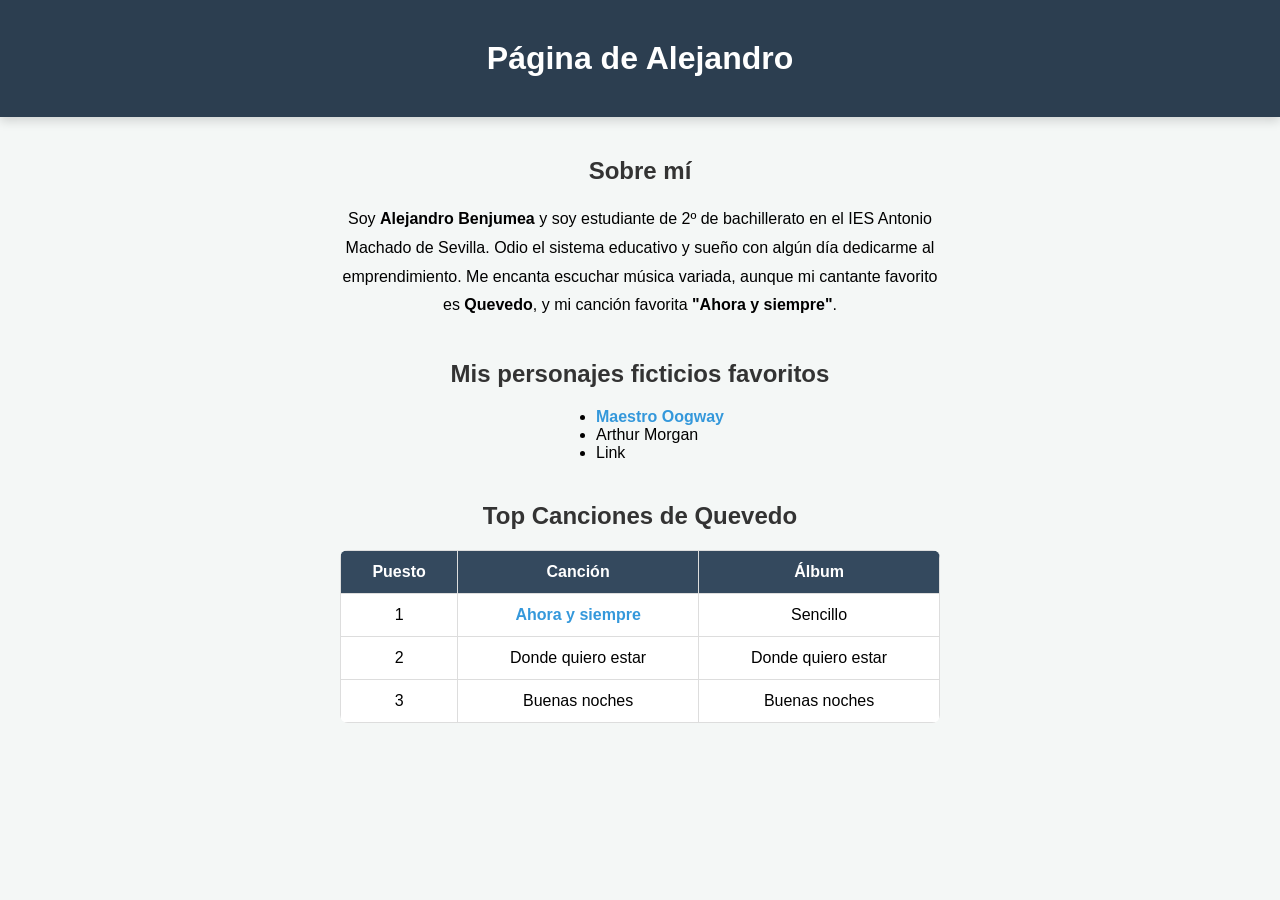
<file: index.html>
<!DOCTYPE html>
<html lang="es">

<head>
    <meta charset="UTF-8">
    <meta name="viewport" content="width=device-width, initial-scale=1.0">
    <title>Página de Alejandro</title>

    <link rel="stylesheet" href="style.css">
   
</head>

<body>
    <h1>Página de Alejandro</h1>
    <h2>Sobre mí</h2>
    
    <p>
        Soy <b>Alejandro Benjumea</b> y soy estudiante de
        2º de bachillerato en el IES Antonio Machado de Sevilla.
        Odio el sistema educativo y sueño con algún día dedicarme al emprendimiento.
        Me encanta escuchar música variada, aunque mi cantante favorito es <b>Quevedo</b>,
        y mi canción favorita <b>"Ahora y siempre"</b>.
    </p>

    <h2>Mis personajes ficticios favoritos</h2>
    <ul>
        <li><a href="oogway.html">Maestro Oogway</a></li>
        <li>Arthur Morgan</li>
        <li>Link</li>
    </ul> 

    <h2>Top Canciones de Quevedo</h2>
    <table>
        <thead>
            <tr>
                <th>Puesto</th>
                <th>Canción</th>
                <th>Álbum</th>
            </tr>
        </thead>
        <tbody>
            <tr>
                <td>1</td>
                <td><a href="https://open.spotify.com/intl-es/track/60cjWFWxGrR5ODt5bqxqIP?si=1f0e13f727224a8c">Ahora y siempre</a></td>
                <td>Sencillo</td>
            </tr>
            <tr>
                <td>2</td>
                <td>Donde quiero estar</td>
                <td>Donde quiero estar</td>
            </tr>
            <tr>
                <td>3</td>
                <td>Buenas noches</td>
                <td>Buenas noches</td>
            </tr>
        </tbody>
    </table>
</body>

</html>
</file>
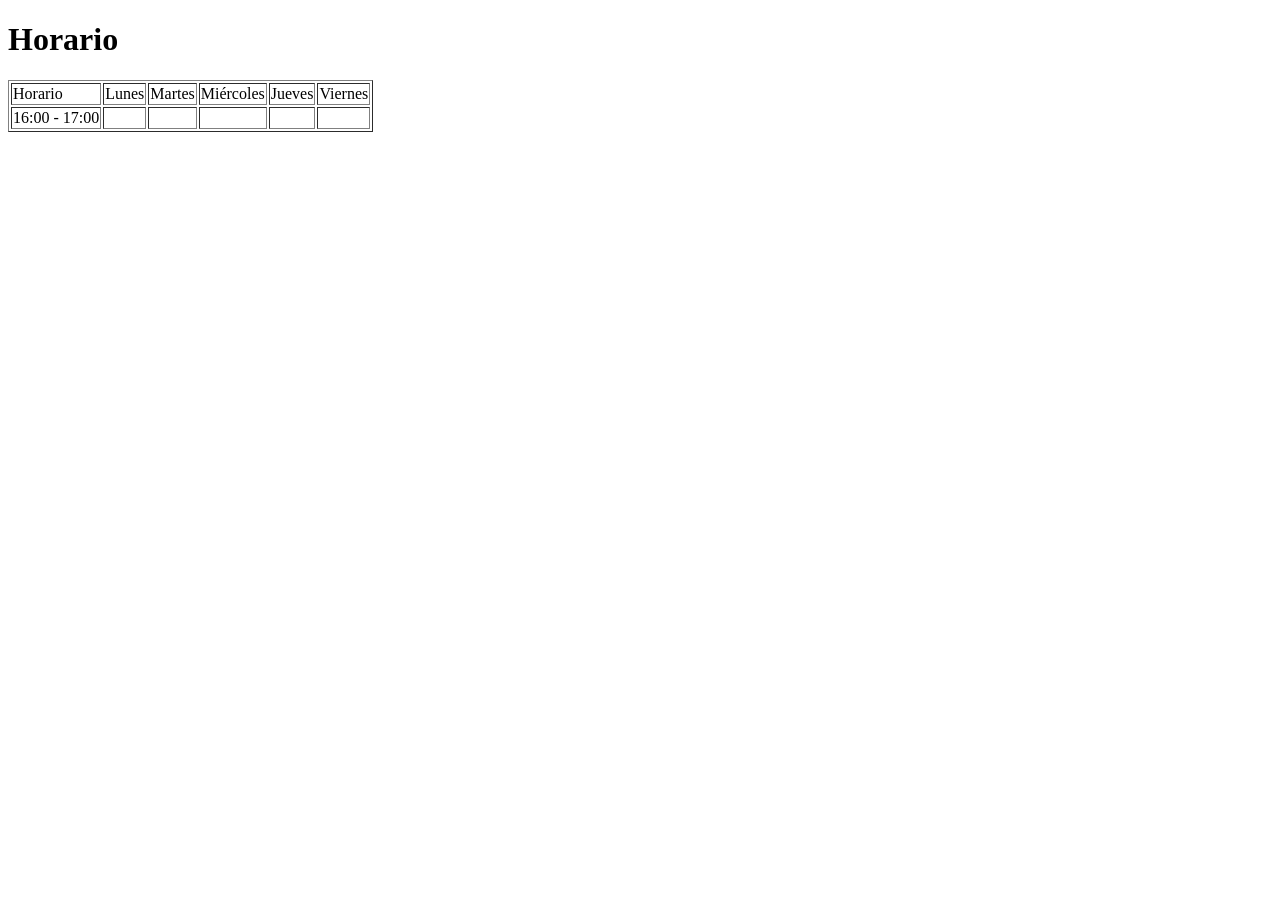
<file: horario.html>
<!DOCTYPE html>
<html lang="es">

<head>

    <title>Horario</title>

</head>

<body>
    <h1>Horario</h1>
    <table border="1">
        <tr>
            <td>Horario</td>
            <td>Lunes</td>
            <td>Martes</td>
            <td>Miércoles</td>
            <td>Jueves</td>
            <td>Viernes</td>
        </tr>
        <tr>
            <td>16:00 - 17:00</td>
            <td></td>
            <td></td>
            <td></td>
            <td></td>
            <td></td>
        </tr>
    </table>
</body>

</html>
</file>
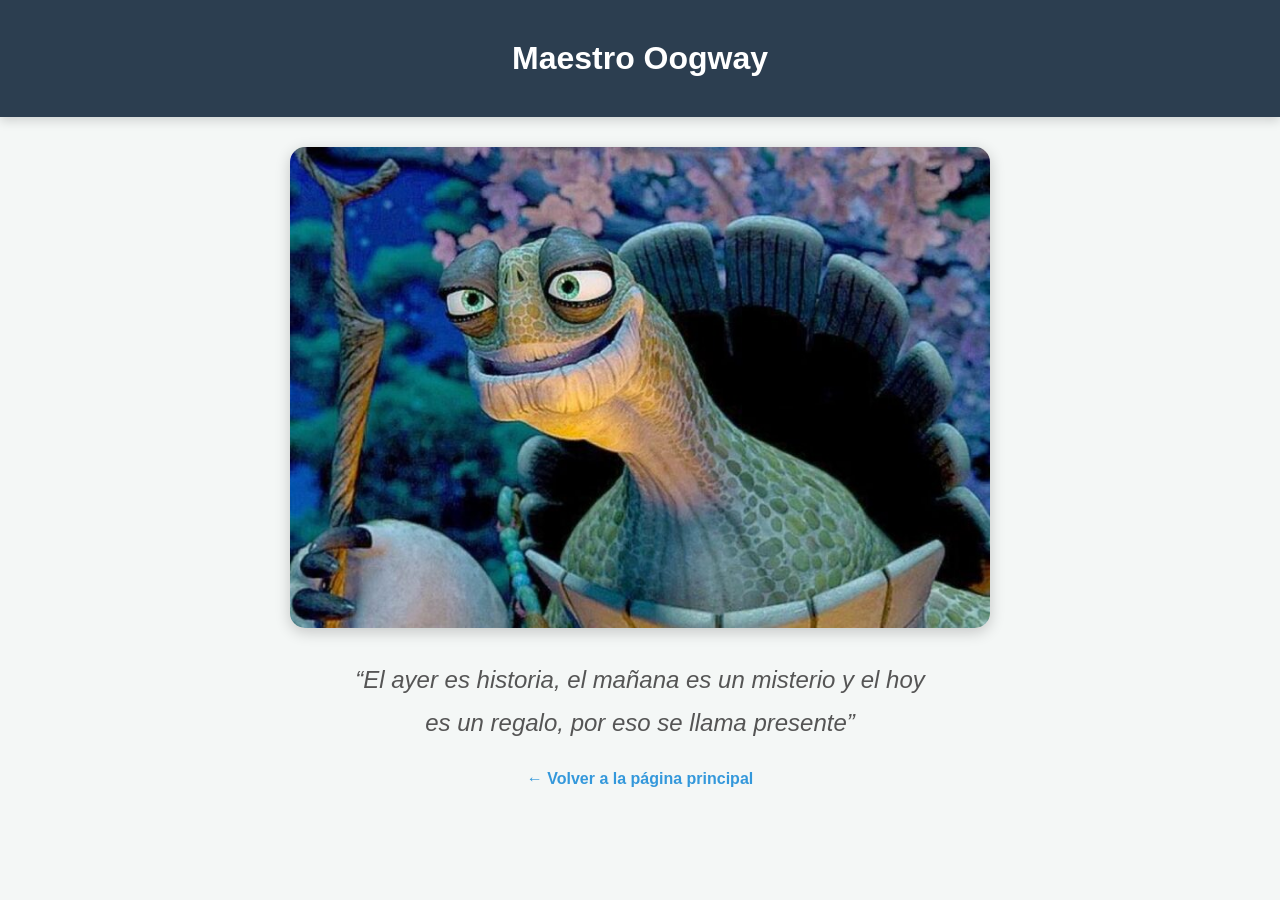
<file: oogway.html>
<!DOCTYPE html>
<html lang="es">

<head>
    <meta charset="UTF-8">
    <meta name="viewport" content="width=device-width, initial-scale=1.0">
    <title>Maestro Oogway - Sabiduría</title>
    <link rel="stylesheet" href="style.css">
    <style>
        /* Estilo específico para la frase de Oogway */
        .frase-celebre {
            font-size: 24px;
            font-style: italic;
            color: #555;
            margin-top: 30px;
        }

        /* Estilo para que la imagen sea responsive (no se salga en el móvil) */
        img {
            max-width: 100%;
            height: auto;
            border-radius: 15px; /* Bordes suaves para la imagen */
            box-shadow: 0 4px 15px rgba(0,0,0,0.2); /* Sombra para que resalte */
            display: block;
            margin: 30px auto;
        }
    </style>
</head>

<body>
    <h1>Maestro Oogway</h1>

    <img src="maestro-oogway.jpg" alt="Maestro Oogway" width="700">

    <p class="frase-celebre">
        “El ayer es historia, el mañana es un misterio y el hoy es un regalo, por eso se llama presente”
    </p>

    <p style="text-align: center;">
        <a href="index.html">← Volver a la página principal</a>
    </p>

</body>

</html>
</file>
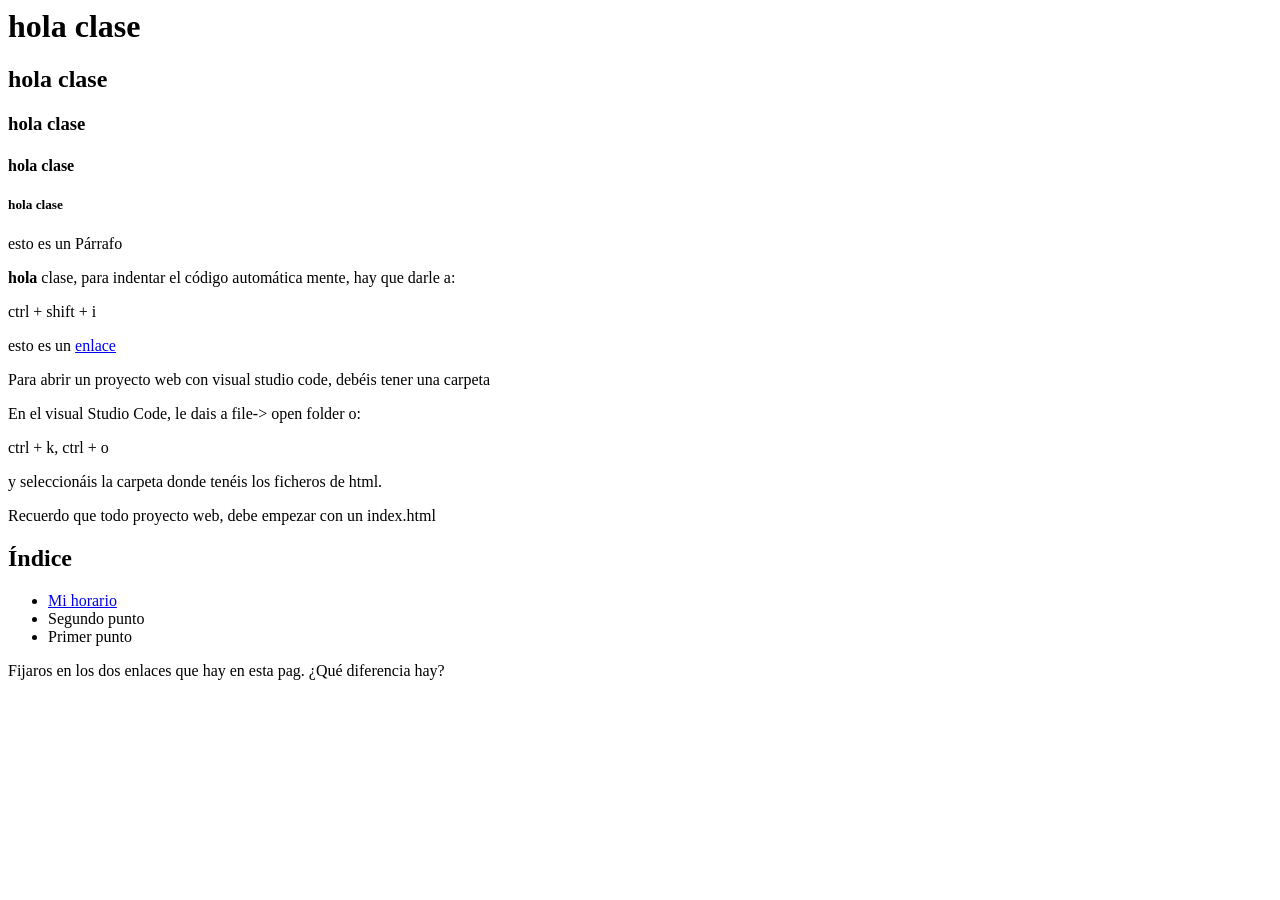
<file: tutorial.html>
<html>

<head>

</head>

<body>
    <h1>hola clase</h1>

    <h2>hola clase</h2>

    <h3>hola clase</h3>

    <h4>hola clase</h4>

    <h5>hola clase</h5>

    <p>esto es un Párrafo</p>

    <p><b>hola</b> clase, para indentar el código automática mente, hay que darle a:</p>
    <p>ctrl + shift + i</p>

    <p> esto es un <a href="http://google.com">enlace</a></p>

    <p> Para abrir un proyecto web con visual studio code, debéis tener una carpeta</p>

    <p> En el visual Studio Code, le dais a file-> open folder o:</p>
    <p> ctrl + k, ctrl + o</p>

    <p> y seleccionáis la carpeta donde tenéis los ficheros de html.</p>

    <p> Recuerdo que todo proyecto web, debe empezar con un index.html </p>

    <h2>Índice</h2>
    <ul>
        <li><a href="horario.html">Mi horario</a></li>
        <li>Segundo punto</li>
        <li>Primer punto</li>
    </ul>

    <p> Fijaros en los dos enlaces que hay en esta pag. ¿Qué diferencia hay?</p>
</body>

</html>
</file>
<file: style.css>
/* Estilos generales del cuerpo */
body {
    background-color: #f4f7f6;
    font-family: 'Segoe UI', Tahoma, Geneva, Verdana, sans-serif; /* Una fuente algo más profesional */
    margin: 0;    /* IMPORTANTE: quitamos el margen para que la barra toque los bordes */
    padding: 0;   /* Quitamos el padding para controlar el espacio nosotros */
}

/* --- BARRA DEL ENCABEZADO --- */
h1 {
    background-color: #2c3e50; /* Azul oscuro tipo ejecutivo/emprendedor */
    color: white;              /* Letras blancas para que contrasten */
    margin: 0;                 /* Sin margen para que pegue arriba */
    padding: 40px 0;           /* Espacio arriba y abajo del texto */
    text-align: center;
    box-shadow: 0 4px 10px rgba(0,0,0,0.15); /* Sombra para dar profundidad */
}

/* Títulos secundarios (sin barra) */
h2 {
    text-align: center;
    color: #333;
    margin-top: 40px; /* Separación con lo que haya arriba */
}

/* Contenedor para que el resto del texto no pegue a los bordes */
p, table, ul {
    margin-left: auto;
    margin-right: auto;
}

/* Estilos para el párrafo */
p {
    text-align: center;   
    max-width: 600px;    
    margin-top: 20px;
    margin-bottom: 20px;
    line-height: 1.8;    
    padding: 0 20px; /* Para que en el móvil no toque los bordes */
}

/* Estilos para la lista */
ul {
    display: table;
    margin-bottom: 30px;
    text-align: left;
}

/* Estilos para la tabla */
table {
    border-collapse: collapse;
    width: 90%;
    max-width: 600px;
    background-color: white;
    margin-bottom: 40px;
    border-radius: 8px; /* Bordes ligeramente redondeados */
    overflow: hidden;    /* Para que el redondeado funcione con los bordes internos */
}

th, td {
    border: 1px solid #ddd;
    padding: 12px;
    text-align: center;
}

th {
    background-color: #34495e;
    color: white;
}

/* Estilo para los enlaces */
a {
    color: #3498db;
    text-decoration: none;
    font-weight: bold;
}

a:hover {
    text-decoration: underline;
}
</file>
